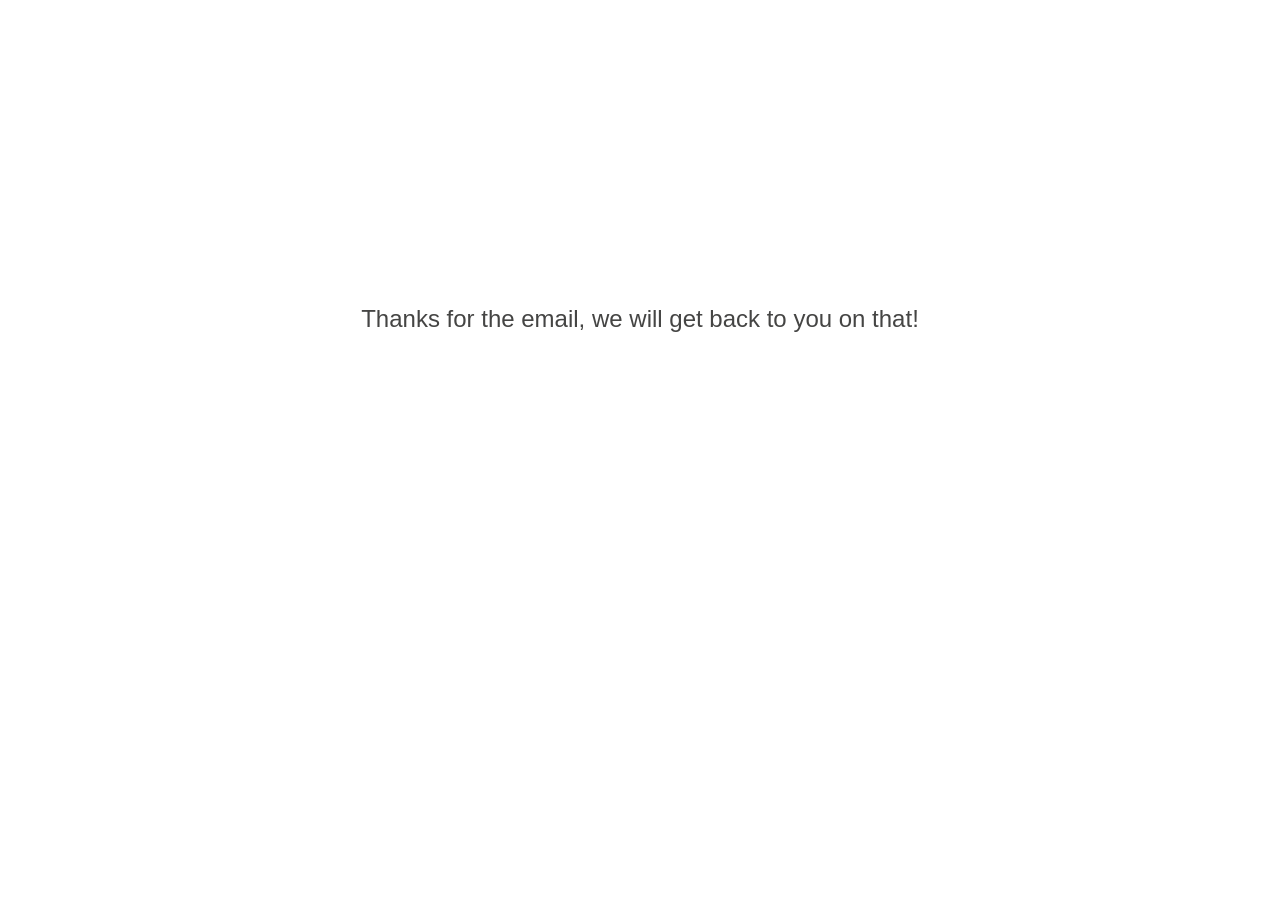
<file: HTML/sucess.html>
<!doctype html>
<html>
<head>
<meta http-equiv="Content-Type" content="text/html; charset=utf-8" />
<title>minima - Thank you for contacting us!</title>
<link rel="shortcut icon" href="favicon.ico" />
<link href="css/style.css" rel="stylesheet" type="text/css" />
</head>
<body>
  <div id="sucess"><h2>Thanks for the email, we will get back to you on that!</h2></div>
</body>
</html>
</file>
<file: HTML/css/style.css>
/******************************************************************
*******************************************************************

Template Name: Effe
Theme URI: http://www.92five.net
Description: Personal Blog
Author: 92five
Author URI: http://www.92five.net
Version: 1.0
							
Designed & Handcrafted by 92five for 92five.net
									
*******************************************************************
******************************************************************/
									
									
/******************************************************************
This is the CSS Reset
******************************************************************/
html, body, div, span, applet, object, iframe, h1, h2, h3, h4, h5, h6, p, blockquote, pre, a, abbr, acronym, address, big, cite, code, del, dfn, em, img, ins, kbd, q, s, samp, small, strike, strong, sub, sup, tt, var, b, u, i, center, dl, dt, dd, ol, ul, li, fieldset, form, label, legend, table, caption, tbody, tfoot, thead, tr, th, td, article, aside, canvas, details, embed, figure, figcaption, footer, header, hgroup, menu, nav, output, ruby, section, summary, time, mark, audio, video {
	margin: 0;
	padding: 0;
	border: 0;
	font-size: 100%;
	font: inherit;
	vertical-align: baseline;
}
/* HTML5 display-role reset for older browsers */
article, aside, details, figcaption, figure, footer, header, hgroup, menu, nav, section {
	display: block;
}
body {
	line-height: 1;
}
ol, ul {
	list-style: none;
}
blockquote, q {
	quotes: none;
}
blockquote:before, blockquote:after, q:before, q:after {
	content: '';
	content: none;
}
table {
	border-collapse: collapse;
	border-spacing: 0;
}
/******************************************************************
TEXT SELECTION STYLES
******************************************************************/
/* Safari, Chrome, iPhones, iPads */
::selection {
 background:#E095B4;
 color:#fff;
}
::-moz-selection {
 background:#E095B4;
 color:#fff;
}
::-webkit-selection {
 background:#E095B4;
 color:#fff;
}
a {
	color: #E095B4;
	outline: none;
}
/******************************************************************
General CSS
******************************************************************/
									
#content {
	width: 720px;
	padding-top: 170px;
	margin-left: 240px;
	z-index: 1;
}
p {
	font-family: Verdana, Arial, sans-serif;
	line-height: 1.6em;
	color: #848484;
	font-size: 8pt;
}
h1 {
	font-family: 'Droid Serif', Verdana, Arial, sans-serif;
	line-height: 1.6em;
	color: #454544;
	text-decoration: none;
	font-size: 22pt;
}
h2 {
	font-family: 'Droid Serif', Verdana, Arial, sans-serif;
	line-height: 1.6em;
	color: #454544;
	text-decoration: none;
	font-size: 18pt;
}
h3 {
	font-family: 'Droid Serif', Verdana, Arial, sans-serif;
	line-height: 1.6em;
	color: #454544;
	text-decoration: none;
	font-size: 16pt;
}
h4 {
	font-family: 'Droid Serif', Verdana, Arial, sans-serif;
	line-height: 1.6em;
	color: #454544;
	text-decoration: none;
	font-size: 14pt;
}
h5 {
	font-family: 'Droid Serif', Verdana, Arial, sans-serif;
	line-height: 1.6em;
	color: #454544;
	text-decoration: none;
	font-size: 12pt;
}
h6 {
	font-family: 'Droid Serif', Verdana, Arial, sans-serif;
	line-height: 1.6em;
	color: #454544;
	text-decoration: none;
	font-size: 10pt;
}
/***************************************************
COLUMNS and FEATURES
***************************************************/

.one, .one-half, .two-third, .one-third, .one-fourth {
	float: left;
}
.one-half, .two-third, .one-third, .one-fourth {
	margin-right: 25px;
}
.one {
	width: 720px;
}
.one-half {
	width: 340px;
}
.two-third {
	width: 460px;
}
.one-third {
	width: 220px;
}
.one-fourth {
	width: 160px;
}
.one-half-last {
	width: 350px;
	float: right;
}
.two-third-last {
	width: 460px;
	float: right;
}
.one-third-last {
	width: 220px;
	float: right;
}
.one-fourth-last {
	width: 160px;
	float: right;
}
.clear {
	clear: both;
}
.dropcap {
	font-family: Verdana, Arial, sans-serif;
	font-size: 36px;
	color: #333;
	width:32px;
	height:30px;
	float:left;
	padding:5px 5px 5px 5px;
	text-align:center;
	margin:5px 5px 5px 5px;
}
blockquote {
	font-style:italic;
	font-size:20px;
	margin-right:20px;
	padding-left:20px;
	margin-left:20px;
	margin-top: 60px;
	margin-bottom: 60px;
	font-family: 'Droid Serif', Verdana, Arial, sans-serif;
	color:#333;
	text-align: center;
	background-image: url(../images/blockquote.png);
	background-repeat: no-repeat;
	background-position: left top;
}
.styled-list-check li {
	font-family: Verdana, Arial, sans-serif;
	line-height: 1.6em;
	color: #666;
	text-decoration: none;
	font-size: 14px;
	background-image: url(../images/check.png);
	background-position: left center;
	background-repeat: no-repeat;
	padding-left: 16px;
}
.styled-list-check {
	padding-bottom: 60px;
}
.styled-list-dot li {
	font-family: 'Droid Sans', Verdana, Arial, sans-serif;
	line-height: 1.6em;
	text-decoration: none;
	font-size: 14px;
	color: #666;
	background-image: url(../images/dot.png);
	background-position: left center;
	background-repeat: no-repeat;
	padding-left: 20px;
	padding-top: 2px;
}
.styled-list-dot {
	padding-bottom: 60px;
}
.styled-list-star li {
	font-family: 'Droid Sans', Verdana, Arial, sans-serif;
	line-height: 1.6em;
	text-decoration: none;
	font-size: 14px;
	color: #666;
	background-image: url(../images/star.png);
	background-position: left center;
	background-repeat: no-repeat;
	padding-left: 20px;
	padding-top: 2px;
}
.styled-list-star {
	padding-bottom: 60px;
}
.readmore {
	font-family: 'Droid Sans', Verdana, Arial, sans-serif;
	font-size: 11px;
	text-decoration: none;
	color: #E095B4;
	float: right;
	margin-right: 0px;
	margin-top: 0px;
}
a:hover {
	color: #E35A88;
}
.spacer {
	height: 1px;
	clear: both;
	border-bottom: 1px;
	border-style: solid;
	border-color: #d6d6d6;
	margin: 20px 5px 20px 5px;
}
.blank-spacer {
	width: 720px;
	height: 1px;
	clear: both;
	margin: 10px 5px 10px 5px;
	padding: 10px 5px 10px 5px;
}
.star-divider {
	background-image:url(../images/star_divider.png);
	text-align: center;
	display: block;
	clear: both;
	height: 16px;
	width: 430px;
	margin-top: 10px;
	margin-right: auto;
	margin-bottom: 10px;
	margin-left: auto;
	background-repeat: no-repeat;
}
#error {
	display: block;
	text-align: center;
	margin-left: auto;
	margin-right: auto;
	margin-top: 300px;
}
#sucess {
	display: block;
	text-align: center;
	margin-left: auto;
	margin-right: auto;
	margin-top: 300px;
}
/******************************************************************
Header & Menu CSS
******************************************************************/

#header-wrapper {
	position: fixed;
	background-color: #FFF;
	width: 100%;
	height: 120px;
	top: 0px;
	border-bottom: 1px;
	border-bottom-style: solid;
	border-bottom-color: #d8d8d8;
	z-index: 5000;
}
#header {
	width: 960px;
}
#logo {
	float: left;
	width: 100px;
	padding: 20px 0 10px 40px;
}
#header-text {
	width: 480px;
	padding-top: 40px;
	margin-left: 240px;
	display: block;
	height: 20px;
}
#header-text h6 {
	font-size: 7pt;
	color: #d8d8d8;
}
#header-text a {
	font-family: 'Droid Serif', Verdana, Arial, sans-serif;
	color: #d8d8d8;
	text-decoration: none;
	font-size: 7pt;
}
#social-box {
	width: 96px;
	height: 22px;
	position: fixed;
	bottom: 40px;
	left: 30px;
}
#social-box li {
	float: left;
	padding-left: 6px;
	display: inline;
}
#menu-wrapper {
	height: 100%;
	padding-top: 120px;
	float: left;
	width: 140px;
}
#main-menu {
	position: fixed;
	padding-top: 60px;
	padding-left: 40px;
	font-family: 'Droid Serif', Verdana, Arial, sans-serif;
}
#main-menu a {
	color: #707070;
	text-decoration: none;
	font-size: 14pt;
}
#main-menu a:hover {
	color: #121212;
}
#main-menu li {
	padding: 5px 0 5px 0;
}
#main-menu .selected {
	color: #121212;
}
#footer h6 {
	font-size: 10px;
	position: fixed;
	bottom: 10px;
	left: 20px;
}
.facebook a {
	background-image: url(../images/facebook.png);
	background-position: 0 0px;
	display: block;
	height: 22px;
	padding-left: 24px;
	background-repeat: no-repeat
}
.facebook a:hover {
	background-position: 0 -26px;
	color: #444444;
}
.twitter a {
	background-image: url(../images/twitter.png);
	background-position: 0 0px;
	display: block;
	height: 22px;
	padding-left: 24px;
	background-repeat: no-repeat
}
.twitter a:hover {
	background-position: 0 -26px;
	color: #444444;
}
.rss a {
	background-image: url(../images/rss.png);
	background-position: 0 0px;
	display: block;
	height: 22px;
	padding-left: 24px;
	background-repeat: no-repeat
}
.rss a:hover {
	background-position: 0 -26px;
	color: #444444;
}
#slide-panel {
	position: fixed;
	top: 120px;
	left: 240px;
	height: 420px;
	width: 720px;
	display: none;
	border-width: 1px;
	border-style: solid;
	border-color: #e2e2e2;
	background-color: #FFF;
	margin: auto;
	text-align: center;
	margin-bottom: 5px;
	z-index: 6000;
}
.slide {
	background-image: url(../images/slide_button.png);
	background-repeat: no-repeat;
	position: fixed;
	top: 33px;
	left: 800px;
	z-index: 5000;
}
.btn-slide {
	text-align: center;
	width: 120px;
	height: 60px;
	display: block;
	color: #fff;
	text-decoration: none;
	font-family: Arial, Helvetica, sans-serif;
	font-weight: bold;
	font-size: 1em;
	margin-right: auto;
	margin-left: auto;
	line-height: 22px;
	z-index: 5000;
}
/******************************************************************
Some Nivo Customization CSS
For easy editing (the main Nivo CSS is in nivo-theme.css)
******************************************************************/

.theme-effe .nivo-caption {
	font-family: Verdana, Arial, sans-serif;
	font-size: 14px;
}
.theme-effe .nivo-caption h1 {
	padding: 50px 10px 5px 10px;
}
.theme-effe .nivo-caption p {
	padding: 5px 20px 20px 20px;
	text-align: justify;
}
.theme-effe .nivo-caption .readmore {
	position: absolute;
	font-family: Verdana, Arial, sans-serif;
	font-size: 16px;
	color: #999;
	text-decoration: none;
	bottom: 20px;
	left: 160px;
}
/******************************************************************
IMG Hovers
******************************************************************/

.recent-summary img:hover {
	-moz-box-shadow: 0px 0px 5px #999;
	-webkit-box-shadow: 0px 0px 5px #999;
	box-shadow: 0px 0px 5px #999;
}
.recent-gallery img:hover {
	-moz-box-shadow: 0px 0px 5px #999;
	-webkit-box-shadow: 0px 0px 5px #999;
	box-shadow: 0px 0px 5px #999;
}
.about-item img:hover {
	-moz-box-shadow: 0px 0px 5px #999;
	-webkit-box-shadow: 0px 0px 5px #999;
	box-shadow: 0px 0px 5px #999;
}
.blog-item img:hover {
	-moz-box-shadow: 0px 0px 5px #999;
	-webkit-box-shadow: 0px 0px 5px #999;
	box-shadow: 0px 0px 5px #999;
}
.blog-item-single img:hover {
	-moz-box-shadow: 0px 0px 5px #999;
	-webkit-box-shadow: 0px 0px 5px #999;
	box-shadow: 0px 0px 5px #999;
}
/******************************************************************
Home Page CSS
******************************************************************/

#recent-posts-container {
	width: 720px;
	height: 200px;
	margin-top: 60px;
}
#recent-projects-container {
	width: 720px;
	height: 200px;
	margin-top: 60px;
}
.section-description {
	float: left;
	width: 110px;
	height: 160px;
	padding-right: 20px;
	border-right: 1px;
	border-style: solid;
	border-color: #d8d8d8;
}
.recent-summary {
	width: 600px;
	display: inline;
}
.recent-item {
	padding-left: 40px;
	float: left;
	width: 260px;
}
.recent-item-last {
	float: right;
	width: 250px;
}
.recent-summary p {
	width: 250px;
	text-align: left;
	padding: 0px 0px 50px 0px;
}
.recent-summary h6 {
	width: 250px;
	font-weight: bold;
	text-align: left;
	padding: 5px 0px 0px 0px;
}
.item {
	width:125px;
	height:125px;
	border:4px solid #222;
	margin:5px 0px 5px 0px;
	/* required to hide the image after resized */
	overflow:hidden;
	/* for child absolute position */
	position:relative;
	/* display div in line */
	float:left;
}
#recent-text {
	text-align: center;
}
#recent-text h5 {
	padding-bottom: 0px;
}
.recent-gallery {
	text-align: center;
	margin-left: auto;
	margin-right: auto;
	width: 720px;
	margin-top: 40px;
}
#follow h1 {
	text-align: center;
	font-size: 22px;
	padding-top: 100px;
	clear: both;
}
#follow h3 {
	text-align: center;
	padding: 16px;
}
#follow p {
	text-align: center;
}
#follow-twitter {
	text-align: center;
	width: 150px;
	height: 80px;
	display: block;
	padding-top: 20px;
	float: left;
	padding-left: 170px;
}
#follow-mail {
	text-align: center;
	width: 150px;
	height: 80px;
	display: block;
	padding-top: 20px;
	float: right;
	padding-right: 170px;
}
/******************************************************************
About us CSS
******************************************************************/

.about {
	padding-top: 25px;
	width: 720px;
	padding-bottom: 50px;
}
.about p {
	text-align: justify;
}
.team-text {
	text-align: center;
}
/******************************************************************
Portfolio CSS
******************************************************************/

#filter {
	display: block;
	height: 20px;
	margin-left: 20px;
	position: relative;
	text-align: center;
	width: 700px;
}
#filter:before, #filter:after {
	height: 43px;
	position: absolute;
	top: 0;
	width: 78px;
	content: '';
}
#filter:before {
	background-position: 0 -47px;
	left: -78px;
}
#filter:after {
	background-position: 0 0;
	right: -78px;
}
#filter a {
	font-family: 'Droid Serif', Verdana, Arial, sans-serif;
	font-size: 16px;
	color: #666;
	display: inline-block;
	text-decoration: none;
	height: 39px;
	line-height: 37px;
	padding: 0 15px;
}
#filter a:hover {
	text-decoration:none;
}
#filter a.active {
	color: #121212;
}
#stage {
	width: 720px;
}
#container {
	display:block;
	overflow:hidden;
	width: 720px;
	margin:0 auto;
}
#container li {
	float: left;
	height: 180px;
	list-style: none outside none;
	margin: 20px;
	position: relative;
	width: 200px;
}
#container li p {
	margin-left: 0px;
}
#container li h6 {
	padding-top: 5px;
	font-weight: bold;
	margin-left: 0px;
}
#container li a:hover {
	color: #121212;
}
#container ul {
	overflow:hidden;
}
#container ul.hidden {
	display:none;
}
/******************************************************************
This CSS is for the project page
******************************************************************/
#project-title {
	display: block;
	font-family: Verdana, Arial, sans-serif;
	line-height: 1.6em;
	color: #666;
	text-decoration: none;
	font-size: 18pt;
	float: right;
	padding-top: 10px;
}
.project {
	padding-top: 50px;
	width: 720px;
}
#description {
	padding-bottom: 20px;
	float: left;
	width: 480px;
}
#work {
	margin-top: 15px;
	border-left: 1px;
	border-style: solid;
	border-color: #c9c9c9;
	float: right;
	padding-left: 40px;
}
#work h5 {
	font-family: 'Droid Serif', Verdana, Arial, sans-serif;
}
#work li {
	font-family: 'Droid Sans', Verdana, Arial, sans-serif;
	line-height: 1.6em;
	text-decoration: none;
	font-size: 9pt;
	color: #666;
	background-image: url(../images/check.png);
	background-position: left center;
	background-repeat: no-repeat;
	padding-left: 20px;
	padding-top: 2px;
}
.project-summary {
	clear: both;
	width: 720px;
	padding-right: 10px;
	padding-top: 60px;
	text-align: left;
}
.project-summary h5 {
	font-family: 'Droid Serif', Verdana, Arial, sans-serif;
}
/******************************************************************
Blog CSS
******************************************************************/

#blog {
	display: block;
	width: 720px;
	margin-top: 10px;
	margin-left: auto;
	margin-right: auto;
	margin-bottom: 100px;
}
.blog-item-info {
	padding: 10px 0 15px 0;
	height: 15px;
	width: 400px;
	float: right;
}
.blog-item {
	clear: both;
	width: 720px;
	height: 270px;
}
.blog-item-content {
	width: 400px;
	margin-top: 0px;
	margin-left: 15px;
	margin-bottom: 50px;
	float: right;
}
.blog-item img {
	margin-bottom: 50px;
	float: left;
}
.blog-item-content h5 {
	font-weight: bold;
}
.blog-item-content p {
	padding: 0px 5px 5px 0px;
	text-align: justify;
}
#blog .readmore {
	float: left;
	padding-top: 20px;
}
.user {
	background-image: url(../images/user.png);
	background-position: 0 1px;
	padding-bottom: 1px;
	margin-right: 15px;
	display: inline;
	text-decoration: none;
	font-size: 12px;
	height: 15px;
	color: #d6d6d6;
	padding-left: 20px;
	background-repeat: no-repeat
}
.user:hover {
	background-position: 0 -17px;
	color: #444444;
}
.comments {
	background-image: url(../images/comments.png);
	background-position: 0 1px;
	padding-bottom: 1px;
	margin-right: 15px;
	display: inline;
	text-decoration: none;
	font-size: 12px;
	height: 15px;
	color: #d6d6d6;
	padding-left: 20px;
	background-repeat: no-repeat
}
.comments:hover {
	background-position: 0 -17px;
	color: #444444;
}
.tags {
	background-image: url(../images/tags.png);
	background-position: 0 1px;
	padding-bottom: 1px;
	margin-right: 15px;
	display: inline;
	text-decoration: none;
	font-size: 12px;
	height: 15px;
	color: #d6d6d6;
	padding-left: 20px;
	background-repeat: no-repeat
}
.tags:hover {
	background-position: 0 -17px;
	color: #444444;
}
#pagination {
	display: inline-block;
	height: 8px;
	text-align: center;
	width: 720px;
	font-size: 10pt;
}
#pagination a {
	color: #707070;
	text-decoration: none;
}
#pagination .active {
	color: #444444;
	text-decoration: underline;
}
.blog-item-single-info {
	padding: 5px 0 20px 0;
	height: 15px;
	width: 720px;
}
.blog-item-single {
	clear: both;
	width: 720px;
	height: 270px;
}
.blog-item-single-content {
	width: 720px;
	margin-top: 10px;
	margin-bottom: 50px;
}
.blog-item-single img {
	margin-bottom: 10px;
}
.blog-item-single-content h5 {
	font-weight: bold;
}
.blog-item-single-content p {
	text-align: left;
	padding-bottom: 20px;
}
.social-blog-buttons {
	display: inline;
	float: left;
	height: 20px;
}
.comments-block {
	width: 720px;
}
.comments-title {
	padding-top: 40px;
}
.comments-block a {
	width: 720px;
}
.avatar {
	padding-top: 6px;
	float: left;
	width: 40px;
}
.post-author {
	font-family: 'Droid Serif', Verdana, Arial, sans-serif;
	line-height: 1.6em;
	color: #454544;
	text-decoration: none;
	font-size: 14pt;
	cursor: pointer;
}
.comment-info {
	width: 400px;
	display: block;
	padding-left: 60px;
}
.comment-body {
	padding-top: 15px;
}
.reply {
	font-family: 'Droid Serif', Verdana, Arial, sans-serif;
	line-height: 1.6em;
	color: #454544;
	text-decoration: none;
	font-size: 10pt;
}
.required-comment {
	padding-bottom: 20px;
}
.short-label {
	width: 40px;
}
.input-block {
	width: 180px;
	padding-right: 65px;
	height: 50px;
	display: inline-block;
}
.input-block-long {
	width: 140px;
	display: inline-block;
}
.short-field {
	width: 170px;
}
.long-field {
	width: 200px;
}
#comment {
	width: 700px;
}
#comment-button {
	height: 30px;
	padding: 5px;
}
/***************************************************
Contact CSS
***************************************************/

#contact {
	display: inline;
	position: relative;
	width: 450px;
	float: left;
	margin: 0px;
	margin-top: 20px;
	margin-bottom: 40px;
	padding: 20px 70px 20px 0px;
	;
	border-right: 1px;
	border-style: solid;
	border-color: #d6d6d6;
}
#contactform {
	padding-top: 10px;
}
#contact p {
	padding-top: 5px;
}
#contactform h6 {
	font-size: 12px;
	color: #848484;
	float: left;
}
#contactform .boxes {
	float: left;
	display: block;
	margin-bottom: 20px;
	margin-top: 20px;
}
#contactform .box {
	width: 390px;
	margin-bottom: 18px;
	margin-top: 2px;
	margin-left: 60px;
}
#contactform .msgbox {
	margin-bottom: 18px;
	margin-top: 2px;
	margin-left: 60px;
	width: 400px;
}
#contactform .message {
	text-align: left;
	margin-top: 2px;
	height: 135px;
	width: 400px;
	padding: 5px;
}
#contactform #sender_name {
	width: 320px;
}
#contactform #sender_email {
	width: 320px;
}
#contactform #sender_url {
	width: 320px;
}
#contactform .submitbtn {
	width: 120px;
	padding-top: 15px;
	margin-left: 60px;
}
.contactinformation .overline {
	margin-bottom: 15px;
}
#contactinfo {
	padding-right: 10px;
	padding-top: 80px;
	float: right;
}
/******************************************************************
This is the buttons and inputs CSS
******************************************************************/

.button {
	font-family: 'Droid Serif', Verdana, Arial, sans-serif;
	font-size:12px;
	text-align:center;
	text-decoration:none;
	padding-top: 5px;
	height: 34px;
	padding-right: 10px;
	padding-bottom: 7px;
	padding-left: 10px;
}
.btncolor, .btncolor:focus, .btncolor:hover {
	background:#FFF;
	color:#999;
}
.required {
	color: #444444;
}
input, textarea {
	background: #fff;
	border: 1px solid #c9c9c9;
}
input, textarea {
	padding: 5px;
}
input {
	height: 20px;
}
input:focus, textarea:focus, button:hover {
	background: #fff;
	border: 1px solid #444444;
	-webkit-box-shadow: 0 0 2px #444444;
	-moz-box-shadow: 0 0 2px #444444;
	box-shadow: 0 0 2px #444444;
}
input:focus, textarea:focus {
	color: #c9c9c9;
}
/******************************************************************
This is the CSS for the social links
******************************************************************/

#social {
	display: inline;
	float: right;
}
.dribbble a {
	background-image: url(../images/dribbble.png);
	background-position: 0 1px;
	padding-bottom: 1px;
	margin-bottom: 8px;
	text-decoration: none;
	font-size: 12px;
	display: block;
	height: 15px;
	color: #727272;
	padding-left: 20px;
	background-repeat: no-repeat
}
.dribbble a:hover {
	background-position: 0 -17px;
	color: #444444;
}
.forrst a {
	background-image: url(../images/forrst.png);
	background-position: 0 1px;
	padding-bottom: 1px;
	margin-bottom: 8px;
	text-decoration: none;
	font-size: 12px;
	display: block;
	height: 15px;
	color: #727272;
	padding-left: 20px;
	background-repeat: no-repeat
}
.forrst a:hover {
	background-position: 0 -17px;
	color: #444444;
}
.google a {
	background-image: url(../images/google.png);
	background-position: 0 1px;
	padding-bottom: 1px;
	margin-bottom: 8px;
	text-decoration: none;
	font-size: 12px;
	display: block;
	height: 15px;
	color: #727272;
	padding-left: 20px;
	background-repeat: no-repeat
}
.google a:hover {
	background-position: 0 -17px;
	color: #444444;
}
.twitter_small a {
	background-image: url(../images/twitter_small.png);
	background-position: 0 1px;
	padding-bottom: 1px;
	margin-bottom: 8px;
	text-decoration: none;
	font-size: 12px;
	display: block;
	height: 15px;
	color: #727272;
	padding-left: 20px;
	background-repeat: no-repeat
}
.twitter_small a:hover {
	background-position: 0 -17px;
	color: #444444;
}
.facebook_small a {
	background-image: url(../images/facebook_small.png);
	background-position: 0 1px;
	padding-bottom: 1px;
	margin-bottom: 8px;
	text-decoration: none;
	font-size: 12px;
	display: block;
	height: 15px;
	color: #727272;
	padding-left: 20px;
	background-repeat: no-repeat
}
.facebook_small a:hover {
	background-position: 0 -17px;
	color: #444444;
}
</file>
